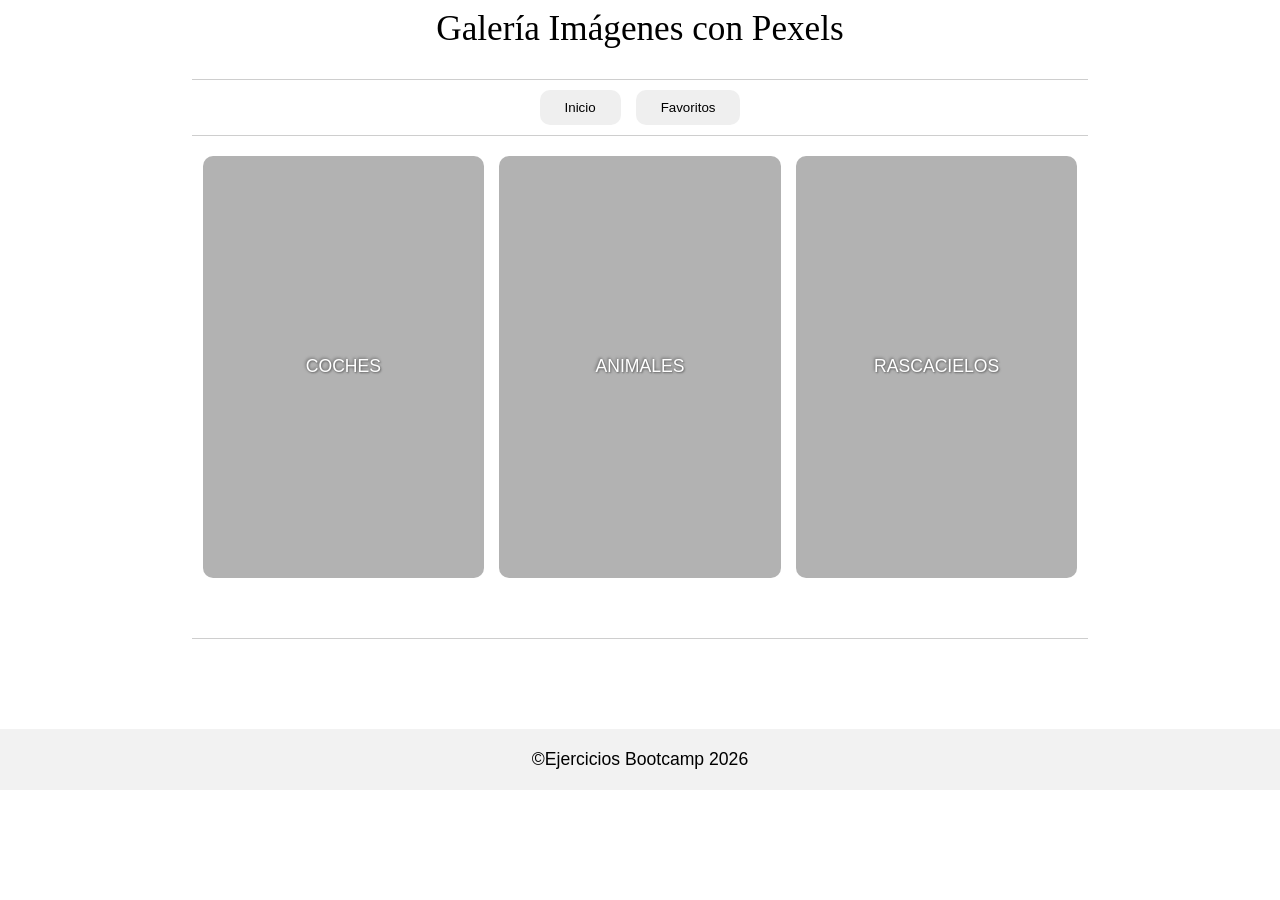
<file: index.html>
<!DOCTYPE html>
<html lang="es">
<head>
  <meta charset="UTF-8">
  <meta name="viewport" content="width=device-width, initial-scale=1.0">
  <title>Galería Imágenes con Pexels</title>
  <link rel="preconnect" href="https://fonts.googleapis.com">
  <link rel="preconnect" href="https://fonts.gstatic.com" crossorigin>
  <link href="https://fonts.googleapis.com/css2?family=Inter:opsz@14..32&family=Old+Standard+TT:wght@400;700&display=swap"
    rel="stylesheet">
  <link rel="stylesheet" href="css/styles.css">
</head>
<body>
  <div id="modalFavoritos" class="modalFavoritos">
    <div class="containerFavoritos pad25px center borderRadius10">
      <button id="btnCerrar" class="cerrar">&times;</button>
      <h2>Listado Favoritos</h2>
      <div id="galeriaFavoritos" class="flexContainer"></div>
    </div>
  </div>
  <header class="center p10px"><p class="fztitle fontSecundaria lh-titles fw400">Galería Imágenes con Pexels</p></header>
  <main class="container pb50px">
    <section class="flexContainer borderTop1px borderBottom1px p10px mb20px">
      <section id="sectionBusqueda" class="sectionBusqueda"><input id="inputBusqueda" type="text"><label for="inputBusqueda"> 🔍</label></section>
      <section><button id="botonInicio" class="borderRadius10">Inicio</button></section>
      <section><button id="botonFavoritos" class="borderRadius10">Favoritos</button></section>
    </section>
    <section id="sectionCategorias" class="mb20px"></section>
    <section id="sectionFiltrado" class="flexContainer mb20px g5px"></section>
    <section id="sectionGaleria" class="gridContainer"></section>
    <section id="sectionPaginado" class="flexContainer g5px borderTop1px mt20px p10px"></section>
  </main>
  <footer class="center fondoPrincipal pad20px0"><p>©Ejercicios Bootcamp 2026</p></footer>


  <script src="js/main.js"></script>
</body>
</html>
</file>
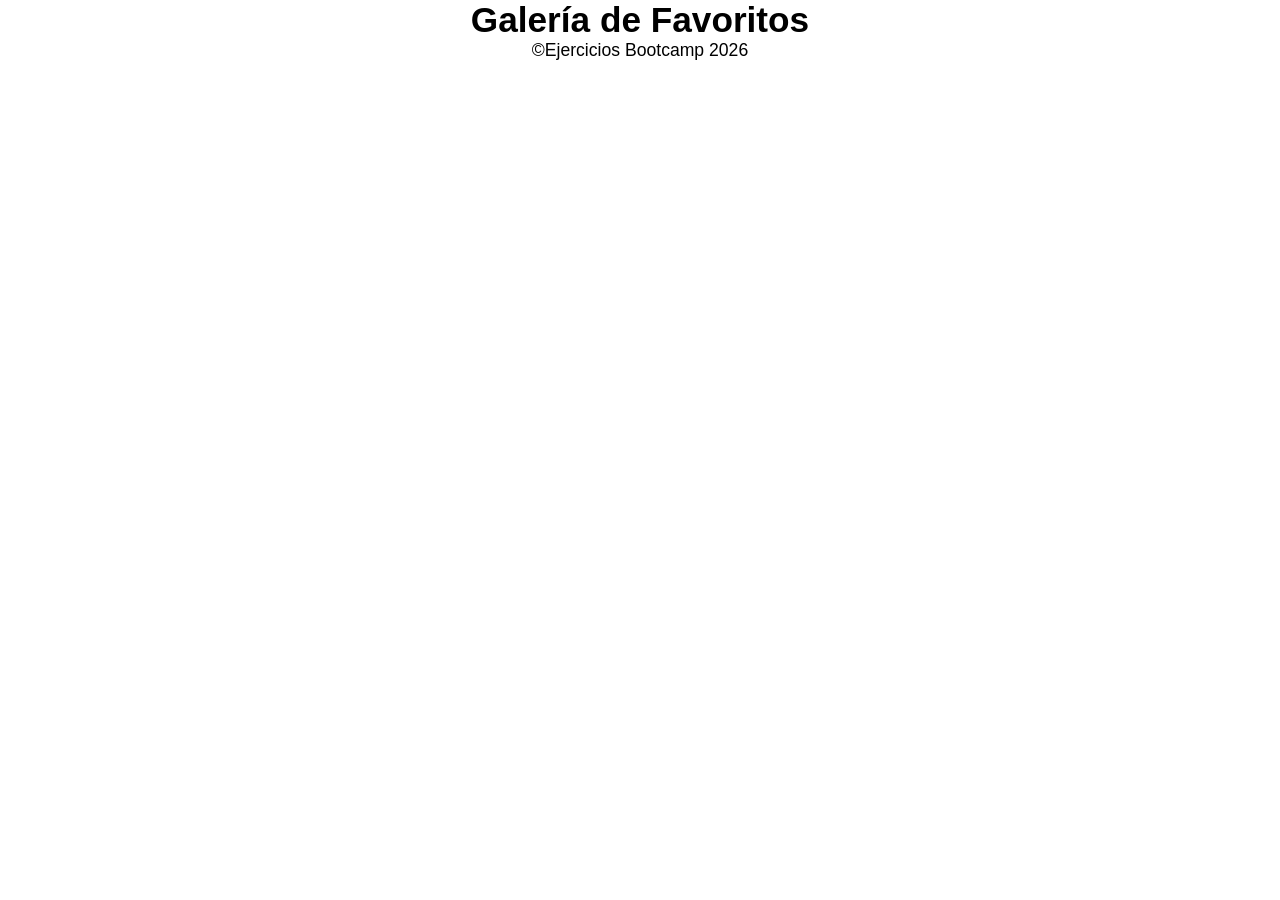
<file: favoritos.html>
<!DOCTYPE html>
<html lang="es">
<head>
  <meta charset="UTF-8">
  <meta name="viewport" content="width=device-width, initial-scale=1.0">
  <title>Galería de Favoritos</title>
  <link rel="preconnect" href="https://fonts.googleapis.com">
  <link rel="preconnect" href="https://fonts.gstatic.com" crossorigin>
  <link href="https://fonts.googleapis.com/css2?family=Inter:opsz@14..32&family=Old+Standard+TT:wght@400;700&display=swap"
    rel="stylesheet">
  <link rel="stylesheet" href="css/styles.css">
</head>
<body>
  <header class="center"><h1 class="fztitle fontPrincipal fw800">Galería de Favoritos</h1></header>
  <main>
    <section id="pintarBusqueda"></section>
    <section id="pintarGaleriaFavoritos"></section>
  </main>
  <footer class="center"><p>©Ejercicios Bootcamp 2026</p></footer>

  <script src="js/main.js"></script>
</body>
</html>
</file>
<file: css/styles.css>
/* RESET */
* {
  margin: 0;
  padding: 0;
  border: 0;
}

ol,
ul {
  list-style: none;
}

table {
  border-collapse: collapse;
  border-spacing: 0;
}

/* ===========================================
    Variables
============================================== */
:root {
  --color-principal: #206649;
  --color-secundario: #7c7b0b;
  --color-bg-principal: #faf3f7;
  --color-separacion: #cecece;
  --color-texto: #131313;
  --color-blanco: #ffffff;
  --color-negro-90: #191919;
  --color-negro-85: #262626;
  --color-negro-70: #4c4c4c;
  --color-negro-55: #737373;
  --color-negro-40: #999;
  --color-negro-25: #bfbfbf;
  --color-negro-10: #e5e5e5;
  --color-negro-5: #f2f2f2;
  --font-principal: "Oswald", sans-serif;
  --font-secundaria: "Georgia", serif;
}
/* ===========================================
    Formato textos
============================================== */
h2 {
  font: 400 1.6rem/1.1 var(--font-secundaria);
}

p {
  font-size: 1.1rem;
}
.fontPrincipal {
  font-family: var(--font-principal);
}
.fontSecundaria {
  font-family: var(--font-secundaria);
}
button {
  padding: 10px 25px;
  cursor: pointer;
}
select {
  font-size: 0.9rem;
  padding: 0.5rem;
}
.txtCapitalize {
  text-transform: capitalize;
}
.fztitle {
  font-size: 1.6rem;
}
.fzsubtitle {
  font-size: 1.4rem;
}
.fztxt {
  font-size: 1.1rem;
}
.fz09rem {
  font-size: .9rem;
}
.lh-titles {
  line-height: 1.1;
}

.lh-texto {
  line-height: 1.4;
}
.fw300 {
  font-weight: 300;
}
.fw400 {
  font-weight: 400;
}
.fw600 {
  font-weight: 600;
}
.fw800 {
  font-weight: 800;
}
.txtMayusculas {
  text-transform: uppercase;
}
/* ===========================================
    Formato
============================================ */

.center {
  text-align: center;
}
.mayusculas {
  text-transform: uppercase;
}

.colorPrincipal {
  color: var(--color-principal);
}
.fondoPrincipal {
  background-color: var(--color-negro-5);
}
.fondoSecundario {
  background-color: var(--color-negro-25);
}
.fondoBlanco {
  background-color: var(--color-blanco);
}
.borderNormal {
  border: 1px solid var(--color-separacion)
}
.borderTop1px {
  border-top: 1px solid var(--color-separacion)
}
.borderBottom1px {
  border-bottom: 1px solid var(--color-separacion)
}
.borderRadius10 {
  border-radius: 10px;
}
.pad25px {
  padding: 25px;
}
.pad50px {
  padding: 50px;
}
.pad20px0 {
  padding: 20px 0;
}
.pb20px {
  padding-bottom: 20px;
}
.p10px {
  padding: 10px;
}
.p5px {
  padding: 5px;
}
.pb50px {
  padding-bottom: 50px;
}
.mt40px {
  margin-top: 40px;
}
.mb40px {
  margin-bottom: 40px;
}
.mt20px {
  margin-top: 20px;
}
.mb20px {
  margin-bottom: 20px;
}
.g5px {
  gap: 5px!important;
}
p {
  font-family: var(--font-principal);
}
p span{
  font-weight: 800;
}
p a {
  text-decoration: none;
  color: var(--color-principal)
}
img {
  width: 100%;
}
button img {
  position:absolute;
  top: 0;
  left: 0;
  width: 100%;
  z-index: -1;
}
button.pulsado {
  background-color: lightsteelblue;
}
.flexPortada {
  height: 33dvw;
  width: 100%;
}
#sectionCategorias button {
  position: relative;
  overflow: hidden;
}
.flexPortada button {
  height: 100%;
  width: 29dvw;
  padding: 0;
  color: white;
  text-shadow: -1px -1px 3px dimgrey,
    1px 1px 2px dimgrey;
  background-color: rgba(0, 0, 0, 0.3);
}
input {
  width: 30px;
  border: 1px solid var(--color-negro-10);
  border-radius: 10px;
  padding: 5px 10px;
  text-align: center;
  font-weight: 800;
  font-size: 110%;
}
#sectionPaginado button {
  padding: 5px 20px;
  border-radius: 10px;
  background-color: var(--color-negro-5);
}
.sectionBusqueda{
  display: none;
}
#inputBusqueda {
  width: 80%;
  text-align: left;
}

/* ===========================================
    Arquitectura páginas
============================================== */
.container {
  width: 95%;
  margin: 20px auto;
}
.modalFavoritos {
  width: 100%;
  height: 100vh;
  background: #131313cb;
  position: fixed;
  overflow: scroll;
  top: 0;
  left:0;
  z-index: 10;
  display: none;
}
.containerFavoritos {
  width: 80%;
  min-height: 30px;
  margin: 25px auto;
  background-color: var(--color-bg-principal);
}

.flexContainer {
  display: flex;
  flex-direction: row;
  flex-wrap: wrap;
  justify-content: center;
  gap: 15px;
}
.flexContainerCol {
  display: flex;
  flex-direction: column;
  align-items: flex-start;
  gap: 25px;
}

/* .gridContainer {
  display: grid;
  grid-template: repeat(1, 1fr)/repeat(1, 1fr);
  gap: 25px;
} */


.boxImagen {
  overflow: hidden;
}

.boxTxt h3 {
  font:400 1.1rem/1.2 var(--font-principal);
}
.mostrar {
  display: block;
}
.cerrar {
  position: absolute;
  top: 1rem;
  right: 1rem;
  font-size: 1.5rem;
  background: white;
  border: none;
  cursor: pointer;
  border-radius: 1000px;
}

.gridContainer {
  columns: 1 350px;
  column-gap: 16px;
}
.gridContainer article {
  break-inside: avoid;
  margin-bottom: 16px;
  border-radius: 8px;
  overflow: hidden;
}

.gridContainer article img {
  width: 100%;
  display: block;
}
/* ===========================================
    Responsive 768
============================================== */
@media screen and (min-width:768px) {
  .gridContainer {
      columns: 2 350px;
      column-gap: 16px;
    }
  /* .gridContainer {
      grid-template: repeat(2, 1fr)/repeat(2, 1fr);
    } */
  #sectionCategorias .flexContainer {
    justify-content: center;
    gap: 15px;
  }
  .fztitle {
    font-size: 1.8rem;
  }

}

/*cierra 768*/

/* ===========================================
    Responsive 990
============================================== */
@media screen and (min-width:990px) {
  .container {
    width: 80%;
  }
  .flexPortada button {
    width: 25dvw;
  }
  .gridContainer {
    grid-template: repeat(3, 1fr)/repeat(3, 1fr);
  }
  .fztitle {
    font-size: 2rem;
  }
    .gridContainer {
      columns: 3 200px;
      column-gap: 16px;
    }

}

/*cierra 990*/


/* ===========================================
    Responsive 1200
============================================== */
@media screen and (min-width:1200px) {
  .container {
    width: 70%;
  }
  .flexPortada button {
    width: 22dvw;
  }
  .fztitle {
    font-size: 2.2rem;
  }

}

/*cierra 1200*/
</file>
